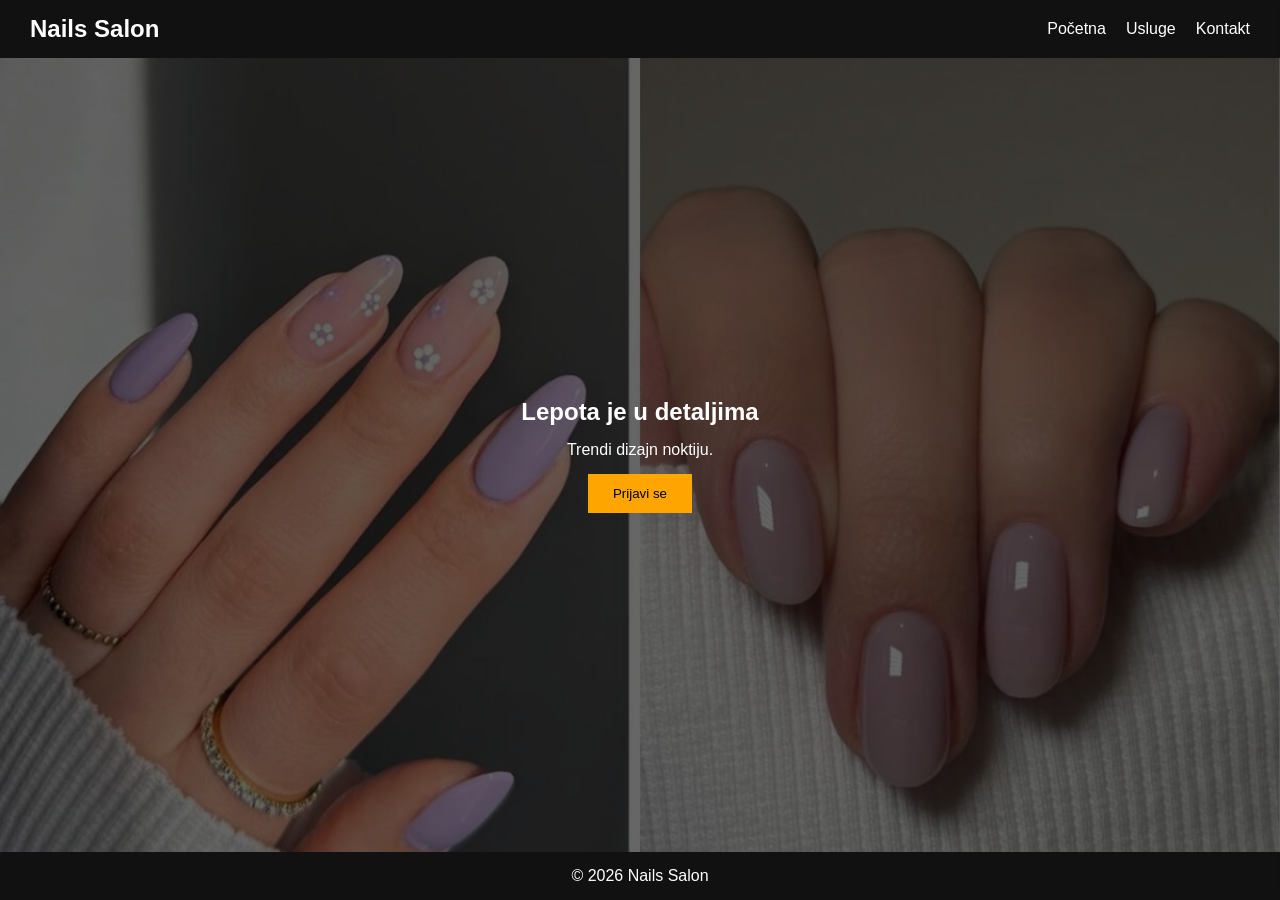
<file: index.html>
<!DOCTYPE html>
<html lang="sr">

<head>
    <meta charset="UTF-8">
    <meta name="viewport" content="width=device-width, initial-scale=1.0">
    <title>Nails Salon</title>
    <link rel="stylesheet" href="style.css">
</head>

<body>
    <!-- NAV -->
    <nav>
        <h1>Nails Salon</h1>
        <ul>
            <li><a href="index.html">Početna</a></li>
            <li><a href="usluge.html">Usluge</a></li>
            <li><a href="kontakt.html">Kontakt</a></li>
        </ul>
    </nav>

    <main>
        <!-- HERO -->
        <header>
            <div class="overlay">
                <h2>Lepota je u detaljima</h2>
                <p>Trendi dizajn noktiju.</p>
                <button id="openForm">Prijavi se</button>
            </div>
        </header>
    </main>

    <div id="modal" class="modal">
        <div class="modal-content">

            <span id="closeModal">&times;</span>

            <h2>Registracija</h2>

            <form>
                <input type="text" placeholder="Ime i prezime" required>
                <input type="email" placeholder="Email adresa" required>
                <button type="submit">Pošalji</button>
            </form>

        </div>
    </div>

    <div id="sidebar" class="sidebar">

        <span id="closeSidebar">&times;</span>

        <h2>Registracija</h2>

        <form>
            <input type="text" placeholder="Ime i prezime" required>
            <input type="email" placeholder="Email adresa" required>
            <button type="submit">Pošalji</button>
        </form>

    </div>

    <!-- FOOTER -->
    <footer>
        <p>© 2026 Nails Salon</p>
    </footer>

    <script>        
        const openBtn = document.getElementById("openForm");
        const sidebar = document.getElementById("sidebar");
        const closeBtn = document.getElementById("closeSidebar");

        // otvori sidebar
        openBtn.onclick = function () {
            sidebar.classList.add("active");
        }

        // zatvori sidebar
        closeBtn.onclick = function () {
            sidebar.classList.remove("active");
        }
    </script>
</body>

</html>
</file>
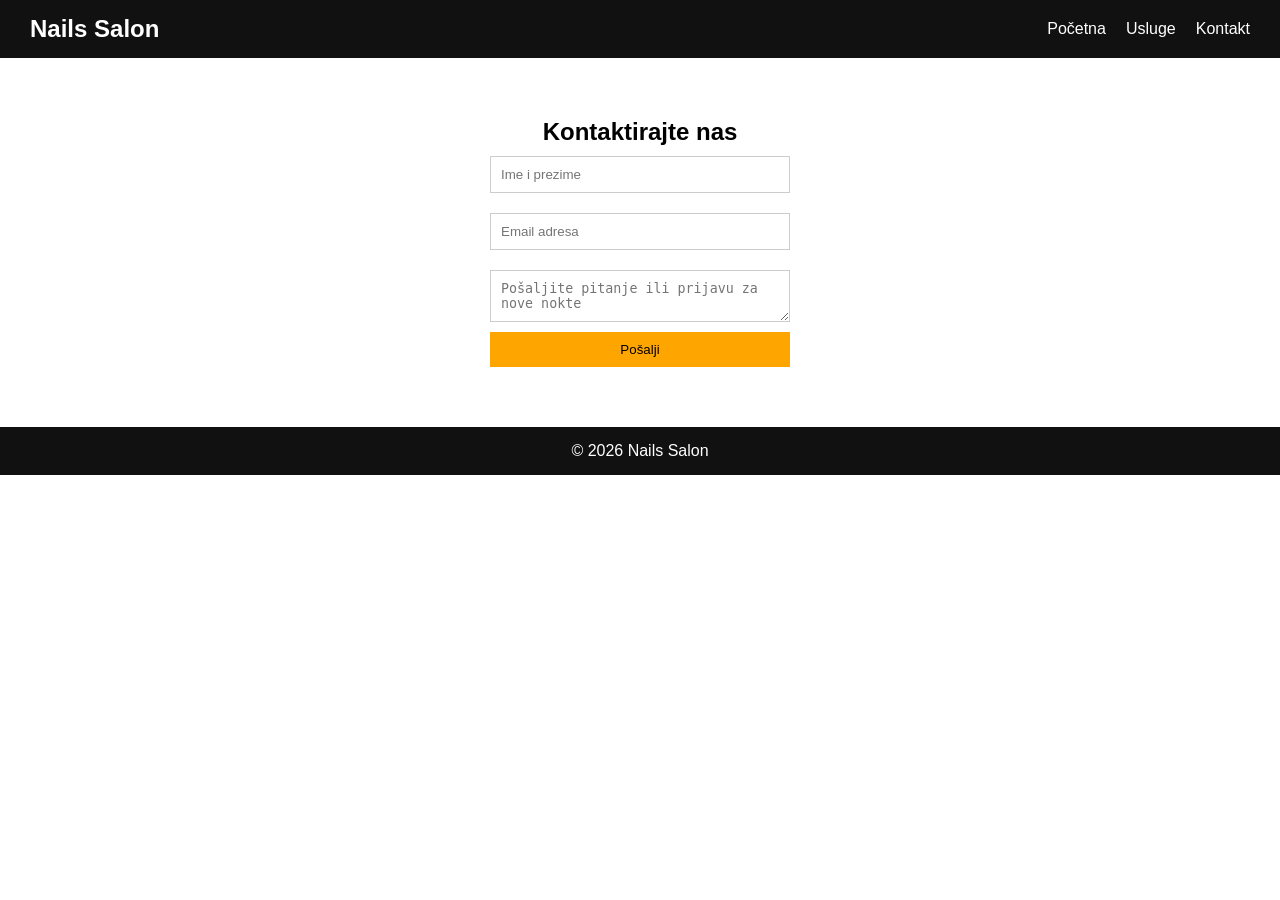
<file: kontakt.html>
<!DOCTYPE html>
<html lang="sr">

<head>
    <meta charset="UTF-8">
    <meta name="viewport" content="width=device-width, initial-scale=1.0">
    <title>Nails Salon</title>
    <link rel="stylesheet" href="style.css">    
</head>

<body>

    <!-- NAV -->
    <nav>
        <h1>Nails Salon</h1>
        <ul>
            <li><a href="index.html">Početna</a></li>
            <li><a href="usluge.html">Usluge</a></li>
            <li><a href="kontakt.html">Kontakt</a></li>
        </ul>
    </nav>
    
    <!-- KONTAKT -->
    <section id="kontakt">
        <h2>Kontaktirajte nas</h2>

        <form>
            <input type="text" placeholder="Ime i prezime" required>
            <input type="email" placeholder="Email adresa" required>
            <textarea placeholder="Pošaljite pitanje ili prijavu za nove nokte"></textarea>
            <button type="submit">Pošalji</button>
        </form>
    </section>

    <!-- FOOTER -->
    <footer>
        <p>© 2026 Nails Salon</p>
    </footer>

</body>

</html>
</file>
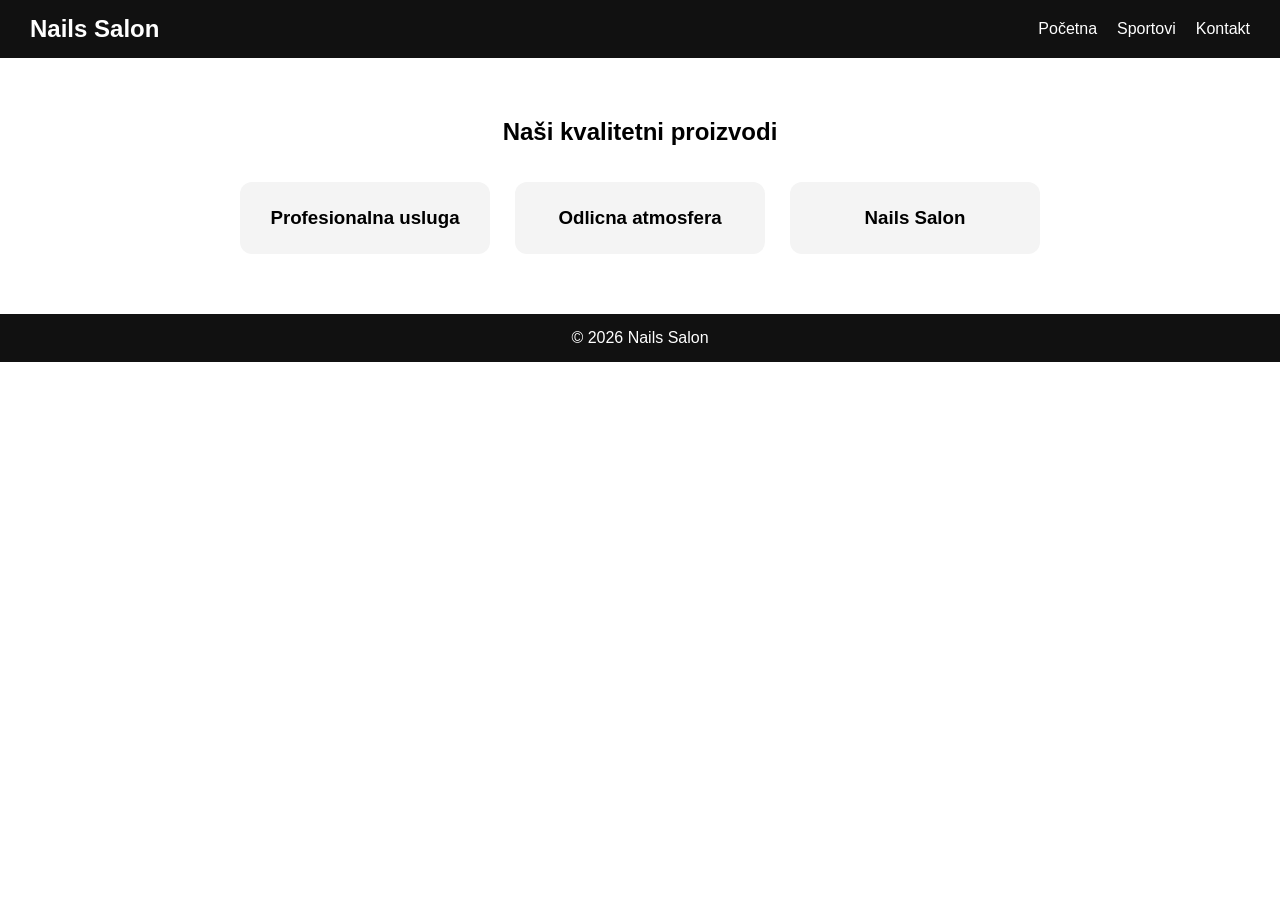
<file: usluge.html>
<!DOCTYPE html>
<html lang="sr">

<head>
    <meta charset="UTF-8">
    <meta name="viewport" content="width=device-width, initial-scale=1.0">
    <title>Nails Salon</title>
    <link rel="stylesheet" href="style.css">
</head>

<body>

    <!-- NAV -->
    <nav>
        <h1>Nails Salon</h1>
        <ul>
            <li><a href="index.html">Početna</a></li>
            <li><a href="usluge.html">Sportovi</a></li>
            <li><a href="kontakt.html">Kontakt</a></li>
        </ul>
    </nav>
    
    <!-- USLUGE -->
    <section id="usluge">
        <h2>Naši kvalitetni proizvodi</h2>
        <br><br>

        <div class="cards">
            <div class="card">
                <h3>Profesionalna usluga</h3>
                <p></p>
            </div>

            <div class="card">
                <h3>Odlicna atmosfera</h3>
                <p></p>
            </div>

            <div class="card">
                <h3>Nails Salon</h3>
                <p></p>
            </div>
        </div>
    </section>   

    <!-- FOOTER -->
    <footer>
        <p>© 2026 Nails Salon</p>
    </footer>

</body>

</html>
</file>
<file: style.css>
/* RESET */
* {
    margin: 0;
    padding: 0;
    box-sizing: border-box;
}

/* OSNOVA */
body {
    font-family: 'Segoe UI', Tahoma, Geneva, Verdana, sans-serif;

    display: flex;
    flex-direction: column;
    min-height: 100vh;
}

/* MAIN */
main {
    flex: 1;
    display: flex;
    flex-direction: column;
}

/* NAV */
nav {
    display: flex;
    justify-content: space-between;
    align-items: center;
    background: #111111;
    color: white;
    padding: 15px 30px;
}

nav ul {
    list-style: none;
    display: flex;
    gap: 20px;
}

nav a {
    color: white;
    text-decoration: none;
    transition: 0.3s;
}

nav a:hover {
    color: orange;
}

/* HERO (background slika) */
header {
    flex: 1;
    background: url('nokti.jpg') no-repeat center/cover;
    position: relative;
}

/* OVERLAY */
.overlay {
    position: absolute;
    top: 0;
    left: 0;
    right: 0;
    bottom: 0;

    background: rgba(0, 0, 0, 0.6);

    display: flex;
    flex-direction: column;
    justify-content: center;
    align-items: center;
    gap: 15px;

    color: white;
    text-align: center;
}

/* HERO dugme */
.overlay button {
    padding: 12px 25px;
    background: orange;
    border: none;
    cursor: pointer;
    transition: 0.3s;
}

.overlay button:hover {
    background: darkorange;
    transform: scale(1.05);
}

/* SEKCIJE */
section {
    padding: 60px 20px;
    text-align: center;
}

/* KARTICE */
.cards {
    display: flex;
    justify-content: center;
    gap: 25px;
    flex-wrap: wrap;
}

.card {
    background: #f4f4f4;
    padding: 25px;
    width: 250px;
    border-radius: 12px;
    transition: 0.3s;
}

.card:hover {
    transform: translateY(-10px);
    box-shadow: 0 10px 20px rgba(0,0,0,0.2);
}

/* FORMA */
form {
    display: flex;
    flex-direction: column;
    max-width: 300px;
    margin: auto;
}

input, textarea {
    margin: 10px 0;
    padding: 10px;
    border: 1px solid #ccc;
}

form button {
    background: orange;
    border: none;
    padding: 10px;
    cursor: pointer;
}

form button:hover {
    background: darkorange;
}

/* FOOTER */
footer {
    background: #111;
    color: white;
    text-align: center;
    padding: 15px;
}

/* MODAL POZADINA */
.modal {
    display: none;
    position: fixed;
    top: 0;
    left: 0;
    right: 0;
    bottom: 0;

    background: rgba(0,0,0,0.7);

    justify-content: center;
    align-items: center;
}

/* SADRŽAJ MODALA */
.modal-content {
    background: white;
    padding: 30px;
    border-radius: 10px;
    width: 300px;
    text-align: center;
    position: relative;
}

/* X dugme */
#closeModal {
    position: absolute;
    top: 10px;
    right: 15px;
    cursor: pointer;
    font-size: 20px;
}

/* SIDEBAR */
.sidebar {
    position: fixed;
    top: 0;
    right: -320px; /* sakriven */
    width: 300px;
    height: 100%;

    background: black;
    color: white;
    box-shadow: -5px 0 15px rgba(0,0,0,0.3);

    padding: 20px;
    transition: 0.4s;

    display: flex;
    flex-direction: column;
    gap: 15px;
}

/* kada je otvoren */
.sidebar.active {
    right: 0;
}

/* X dugme */
#closeSidebar {
    align-self: flex-end;
    cursor: pointer;
    font-size: 22px;
}

/* forma unutra */
.sidebar form {
    display: flex;
    flex-direction: column;
}

.sidebar input {
    margin: 10px 0;
    padding: 10px;
}

.sidebar button {
    background: orange;
    border: none;
    padding: 10px;
    cursor: pointer;
}

.sidebar button:hover {
    background: darkorange;
}

/* 📱 RESPONSIVE */
@media (max-width: 768px) {

    nav {
        flex-direction: column;
        gap: 10px;
    }

    .cards {
        flex-direction: column;
        align-items: center;
    }
}
</file>
